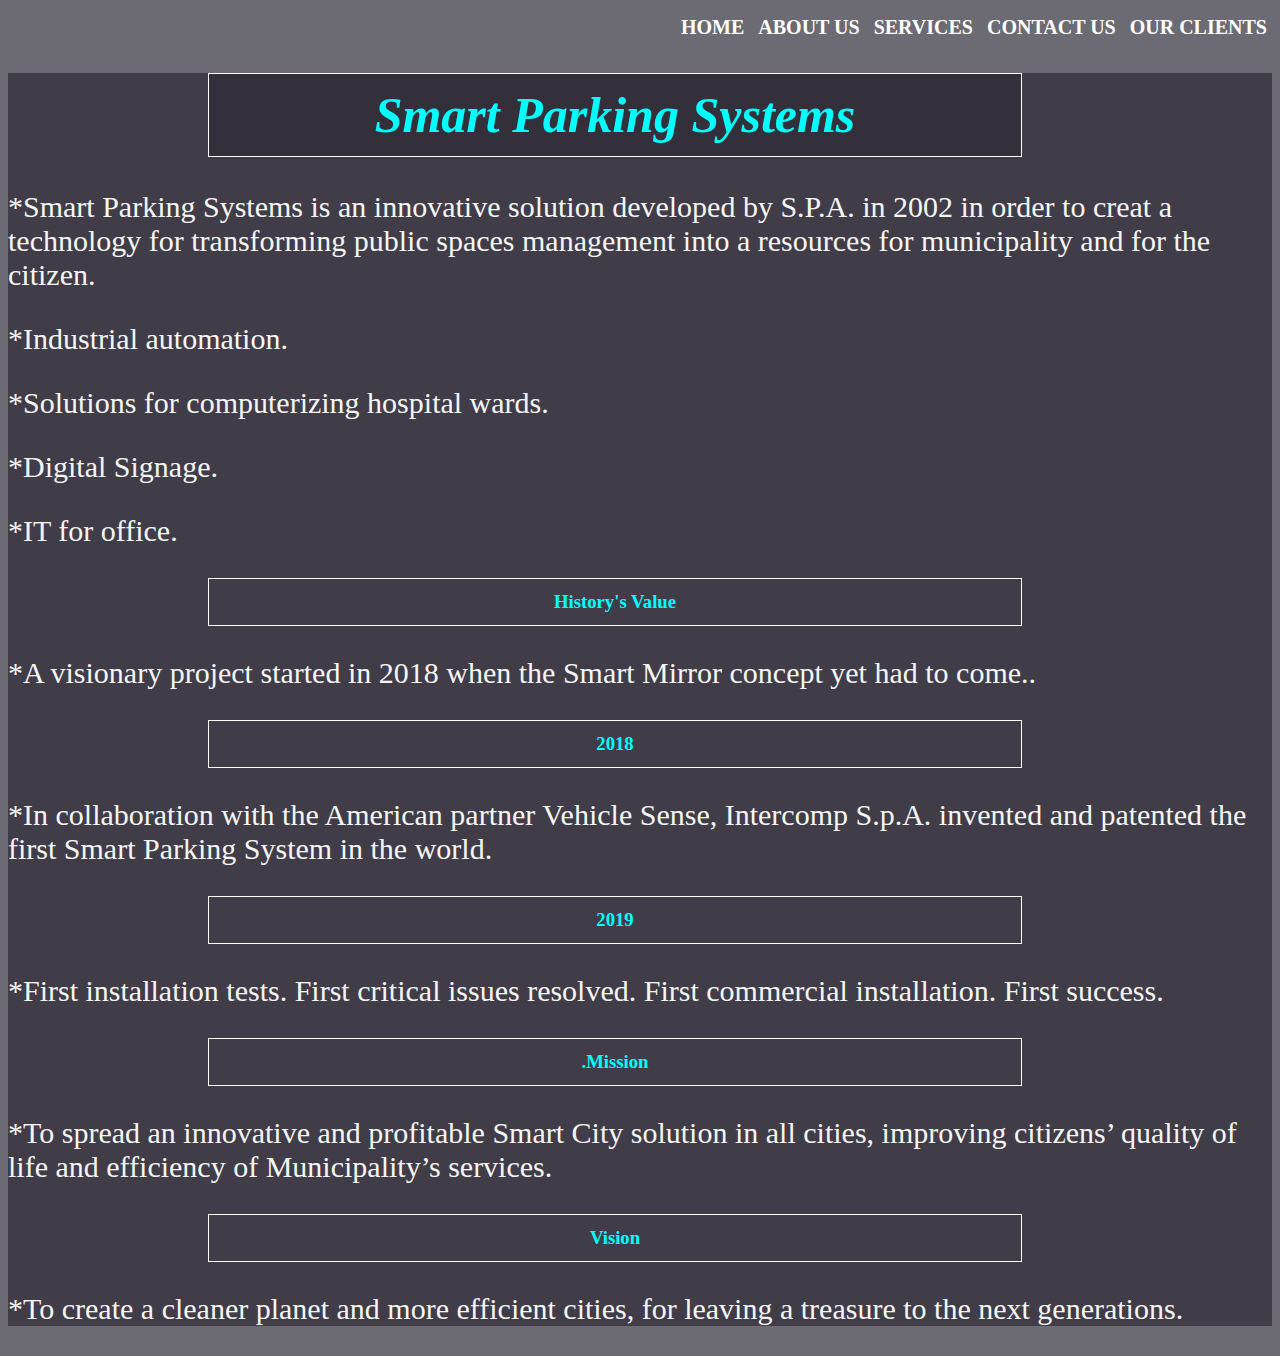
<file: about.html>
<!DOCTYPE html>
<html lang="en">

<head>
    <meta charset="UTF-8">
    <meta name="viewport" content="width=device-width, initial-scale=1.0">
    <meta http-equiv="X-UA-Compatible" content="ie=edge">
    <title>Document</title>
    <title>PROJECT</title>
    <link rel="stylesheet" type="text/css" href="styles.css">
    
</head>

<body>
    <div id="home">
        <nav>
            <ul>
                <li><a href="index.html">Home</a></li>
                <li> <a href="about.html">About Us</a></li>
                <li> <a href="services.html">Services</a></li>
                <li> <a href="contacts.html">Contact Us</a></li>
                <li> <a href="clients.html">Our Clients</a></li>
            </ul>

        </nav>
    </div>
    <div class="overlay">
        <h1>Smart Parking Systems</h1>
        <p>*Smart Parking Systems is an innovative solution developed by S.P.A. in 2002 in order to creat a technology
            for transforming public spaces management into a resources for municipality and for the citizen.</p>
        <!-- <h2>Smart Parking Systems</h2>
        <p>The solution for a SMART management of public space for laying the foundation of the city of the future, a
            cleaner and more efficient place to leave to the next generations.</p> -->
        <!-- <h2>Hardware Solutions</h2>
        <p>We produce branded Hardware Solutions for various industrial sectors:</p>
        <ul> -->
         
            <div id="formation">
            <p>*Industrial automation.</p>
            <p>*Solutions for computerizing hospital wards.</p>
            <p>*Digital Signage.</p>
            <p>*IT for office.</p>
        </div>

        <div class="head">
        <h3>History's Value</h3>
        <p>*A visionary project started in 2018 when the Smart Mirror concept yet had to come..</p>
        </div>

        <div class="people">
        <h3>2018</h3>
        <P>*In collaboration with the American partner Vehicle Sense, Intercomp S.p.A. invented and patented the first
                Smart Parking System in the world.</P>
            </div>
        
        <div id="point">
        <h3>2019</h3>
        <p>*First installation tests. First critical issues resolved. First commercial installation. First success.</p>
    </div>

    <div id="class">
        <h3>.Mission</h3>
        <p>*To spread an innovative and profitable Smart City solution in all cities, improving citizens’ quality of life
                and efficiency of Municipality’s services.</p>
    </div>

    <div class="wax">
        <h3>Vision</h3>
        <p>*To create a cleaner planet and more efficient cities, for leaving a treasure to the next generations.</p>
    </div>
        </div>

        
    </div>
</body>

</html>
</file>
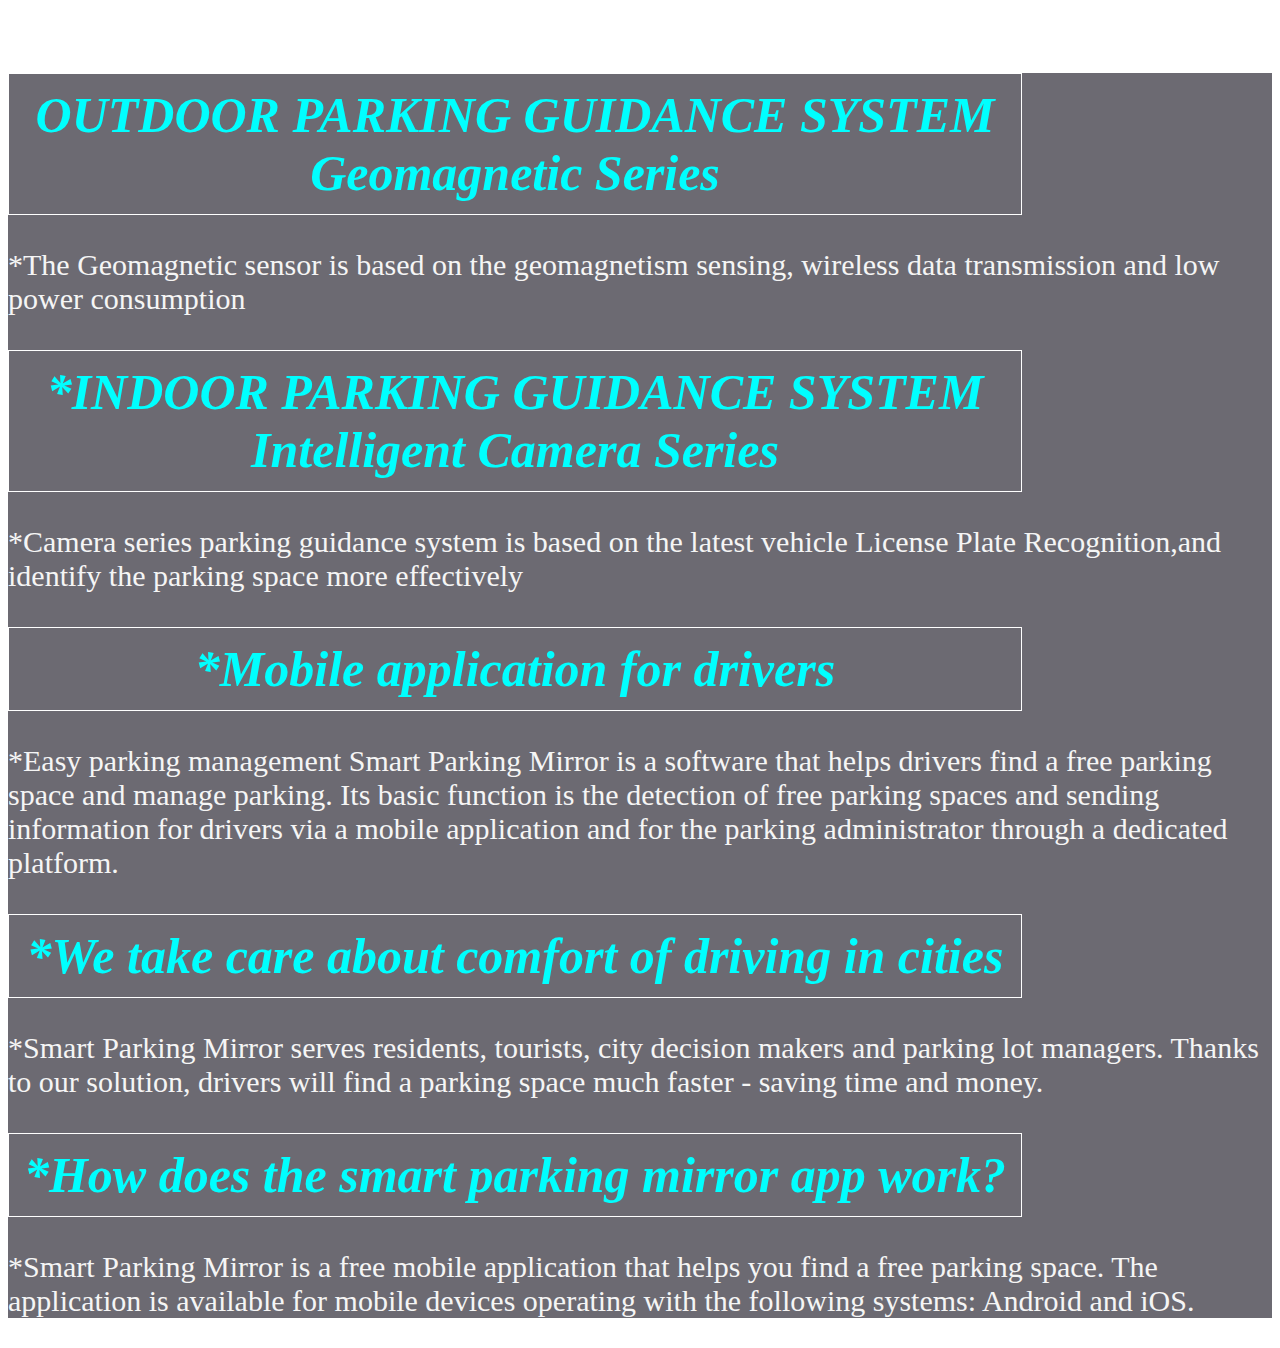
<file: services.html>
<!DOCTYPE html>
<html>
    <head>
        <title>Project</title>
        <link rel="stylesheet" type="text/css" href="services.css">
        </head>
        <body>
                <div id="home">
                        <nav>
                            <ul>
                                <li> <a href="index.html">Home</a></li>
                                <li> <a href="about.html">About Us</a></li>
                                <li> <a href="services.html">Services</a></li>
                                <li> <a href="contacts.html">Contact Us</a></li>
                                <li> <a href="clients.html">Our Clients</a></li>
                            </ul>
                
                        </nav>
                    </div>
         <div class="Services">
             <h1>OUTDOOR PARKING GUIDANCE SYSTEM Geomagnetic Series</h1>
<p>*The Geomagnetic sensor is based on the geomagnetism sensing, wireless data transmission and low power consumption </p>
<h1>*INDOOR PARKING GUIDANCE SYSTEM Intelligent Camera Series</h1>
<p>*Camera series parking guidance system is based on the latest vehicle License Plate Recognition,and identify the parking space more effectively</p>
<h1>*Mobile application for drivers</h1>
<p>*Easy parking management
        Smart Parking Mirror is a software that helps drivers find a free parking space and manage parking. Its basic function is the detection of free parking spaces and sending information for drivers via a mobile application and for the parking administrator through a dedicated platform.</p>
        <h1>*We take care about comfort of driving in cities</h1>
        <p>*Smart Parking Mirror serves residents, tourists, city decision makers and parking lot managers. Thanks to our solution, drivers will find a parking space much faster - saving time and money.</p>
        <h1>*How does the smart parking mirror app work?</h1>
        <p>*Smart Parking Mirror is a free mobile application that helps you find a free parking space. The application is available for mobile devices operating with the following systems: Android and iOS.</p>
         </div>   
        </body>       
</html>
</file>
<file: styles.css>
body{
  background-image: url('https://cdn.pixabay.com/photo/2015/08/18/01/54/car-893224_960_720.jpg');

  /* background-color:cyan; */
  background-size:cover;
  background-repeat: no-repeat;
  /* height: 650px; */
  font-family:verdana;
  background-color: rgba(45,43,54,0.7);
  }

h1{
   color:cyan;
   /* text-decoration:underline; */
   text-align:center;
   font-size: 50px;
   font-style:oblique;
   border:1px solid white;
   padding: 12px;
   margin-right:250px; 
   margin-left: 200px;
   z-index: inherit 5%;
   background-color: rgba(45,43,54,0.7);
   }

h2{
  color:cyan;
  font-style:oblique;
  font-size: 40px;
  text-align: center;
  z-index: inherit 5%;
  background-color: rgba(45,43,54,0.7);
  }

h3{
  font-style:sans-serif;
  text-decoration:none;
  color:cyan;
  border: 1px solid white;
  text-align: center;
  padding: 12px;
  margin-right: 250px;
  margin-left: 200px;
  }

h4{
  font-family:sans-serif;
  text-decoration:none;
  color:cyan;
  border: 1px solid white;
  padding:12px;
   }
                  
   nav>ul{
      text-align:right;
      margin-right:auto;
      margin-left:auto;
    }

    ul>li{
      display:inline-block;
    }

    ul>li>a{
      text-transform:uppercase;
      text-decoration:none;
      font-weight:bold;
      padding:5px;
      color: white;
      font-size:20px;
    }

    ul>li>a:hover{
      box-shadow:0,0,0,0.8em #5E5CCA;
      box-sizing:content-box;
      background-color:aqua  ;
      color:black;
    }

    .logo{
      margin-left: 40%; 
      margin-top: 5%; 
      margin-bottom: 5%;
      padding:5px;
    }

    .overlay{
        z-index: inherit 5%;
        background-color: rgba(45,43,54,0.7);
    }
    
    p{
      font-size:30px;
      color:whitesmoke;
    }
    .Clients> div >img{
      border-radius: 300px;
    }
    .Clients{
      margin: 20px;
      display: flex;
      flex-direction: row;
      flex-wrap: wrap;
      z-index: inherit 5%;
      background-color: rgba(45,43,54,0.7);
    }

    .home{
      z-index: inherit 5%;
      background-color: rgba(45,43,54,0.7);
    }

    #foot{
      text-align: center;
    }
</file>
<file: services.css>
body{
        background-image: url('https://cdn.pixabay.com/photo/2015/08/18/01/54/car-893224_960_720.jpg');
    
        /* background-color:cyan; */
        background-size:cover;
        background-repeat: no-repeat;
        /* height: 650px; */
        font-family:verdana;
        
        }
    
    h1{
         color:cyan;
         /* text-decoration:underline; */
         text-align:center;
         font-size: 50px;
         font-style:oblique;
         border:1px solid white;
         padding: 12px;
         margin-right:250px;  
         }
    
     h2{
        color:cyan;
        font-style:oblique;
        font-size: 40px;
        text-align: center;
        z-index: inherit 5%;
     }
    
     h3{
        font-style:sans-serif;
        text-decoration:none;
        color:cyan;
        border: 1px solid white;
        text-align: center;
        padding: 12px;
        }
    
     h4{
        font-family:sans-serif;
        text-decoration:none;
        color:cyan;
        border: 1px solid white;
        padding:12px;
         }
                        
         nav>ul{
            text-align:right;
            margin-right:auto;
            margin-left:auto;
          }
    
          ul>li{
            display:inline-block;
          }
    
          ul>li>a{
            text-transform:uppercase;
            text-decoration:none;
            font-weight:bold;
            padding:5px;
            color: white;
            font-size:20px;
          }
    
          ul>li>a:hover{
            box-shadow:0,0,0,0.8em #5E5CCA;
            box-sizing:content-box;
            background-color:aqua  ;
            color:black;
          }
    
          .logo{
            margin-left: 40%; 
            margin-top: 5%; 
            margin-bottom: 5%;
          }
          
          p{
            font-size:30px;
            color:whitesmoke;
          }

          .Services{
            z-index: inherit 5%;
            background-color: rgba(45,43,54,0.7);
          }
</file>
